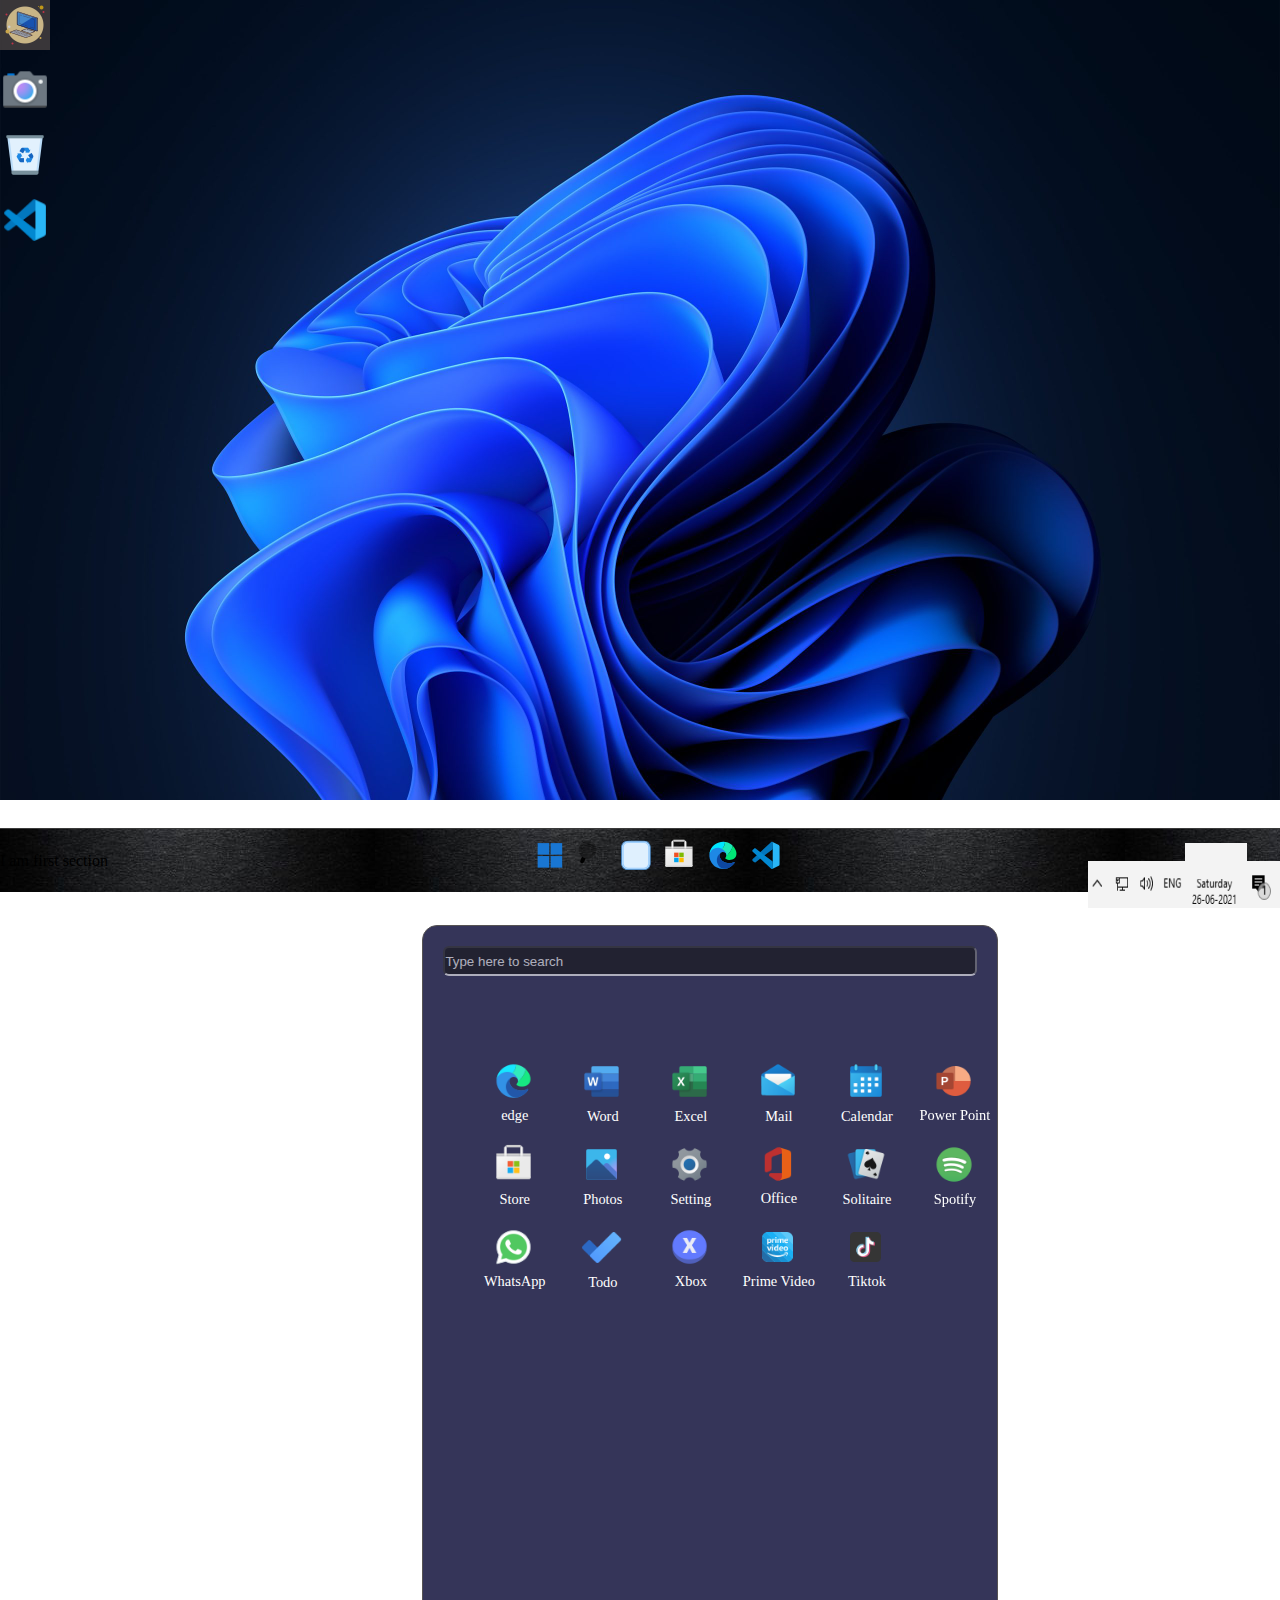
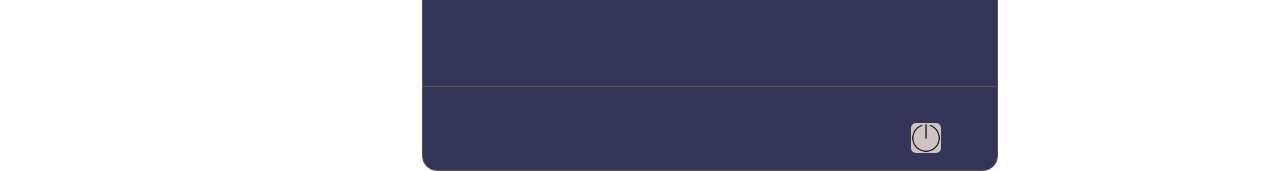
<file: index.html>
<!DOCTYPE html>
<html>
  <head>
    <meta charset="UTF-8" />
    <title>Windows 11 - Clone</title>
    <link rel="stylesheet" href="./css/style.css" />
  </head>
  <body>
    <!-- task bar starts here -->

    <div class="taskbar">
      <!-- first section starts here -->
      <div class="1st-section">I am first section</div>

      <!-- first section ends here -->

      <!-- second section starts here -->
      <div class="second-section">
        <!-- window icon rendering starts here -->
        <div class="windowbtn btnhover">
          <svg
          
            xmlns="http://www.w3.org/2000/svg"
            viewBox="0 0 48 48"
            width="48px"
            height="48px"
          >
            <path fill="#1976d2" d="M6,6h17v17H6V6z" />
            <path fill="#1976d2" d="M25.042,22.958V6H42v16.958H25.042z" />
            <path fill="#1976d2" d="M6,25h17v17H6V25z" />
            <path fill="#1976d2" d="M25,42V25h17v17H25z" />
          </svg>
        </div>
        <!-- window icon rendering ends here -->

        <!-- search icon button rendering starts here -->

        <div class="searchbtn btnhover">
          <svg
          class="search"
            xmlns="http://www.w3.org/2000/svg"
            viewBox="0 0 24 24"
            width="24px"
            height="24px"
          >
            <path
              d="M21.414,18.586c-0.287-0.287-1.942-1.942-2.801-2.801c-0.719,1.142-1.686,2.109-2.828,2.828	c0.859,0.859,2.514,2.514,2.801,2.801c0.781,0.781,2.047,0.781,2.828,0C22.195,20.633,22.195,19.367,21.414,18.586z"
            />
            <circle cx="11" cy="11" r="9" opacity=".35" />
          </svg>
          <!-- <i class="fal fa-search"></i> -->
        </div>
        <!-- search icon button rendering ends here -->

        <!-- switch icon button rendering start here -->
        <div class="switchbtn btnhover">
          <svg
            xmlns="http://www.w3.org/2000/svg"
            viewBox="0 0 40 40"
            width="40px"
            height="40px"
          >
            <path
              fill="#b6dcfe"
              d="M10,37.5c-4.136,0-7.5-3.364-7.5-7.5V10c0-4.136,3.364-7.5,7.5-7.5h20c4.136,0,7.5,3.364,7.5,7.5v20 c0,4.136-3.364,7.5-7.5,7.5H10z"
            />
            <path
              fill="#4788c7"
              d="M30,3c3.86,0,7,3.14,7,7v20c0,3.86-3.14,7-7,7H10c-3.86,0-7-3.14-7-7V10c0-3.86,3.14-7,7-7H30 M30,2H10c-4.418,0-8,3.582-8,8v20c0,4.418,3.582,8,8,8h20c4.418,0,8-3.582,8-8V10C38,5.582,34.418,2,30,2L30,2z"
            />
            <path
              fill="#98ccfd"
              d="M30,36H10c-3.314,0-6-2.686-6-6V10c0-3.314,2.686-6,6-6h20c3.314,0,6,2.686,6,6v20 C36,33.314,33.314,36,30,36z"
            />
            <g>
              <path
                fill="#dff0fe"
                d="M30,35H10c-2.761,0-5-2.239-5-5V10c0-2.761,2.239-5,5-5h20c2.761,0,5,2.239,5,5v20 C35,32.761,32.761,35,30,35z"
              />
            </g>
          </svg>
        </div>
        <!-- switch icon button rendering ends here -->

        <div class="microsoftbtn btnhover">
          <svg
            xmlns="http://www.w3.org/2000/svg"
            viewBox="0 0 48 48"
            width="50px"
            height="50px"
          >
            <linearGradient
              id="WX5n~0dYBett_wj6JwCiNa"
              x1="4"
              x2="44"
              y1="12.5"
              y2="12.5"
              gradientUnits="userSpaceOnUse"
            >
              <stop offset=".176" stop-color="#cdcdcd" />
              <stop offset=".244" stop-color="#b5b5b5" />
              <stop offset=".274" stop-color="#b5b5b5" />
              <stop offset=".308" stop-color="#bdbdbd" />
              <stop offset=".349" stop-color="#cdcdcd" />
              <stop offset=".638" stop-color="#cdcdcd" />
              <stop offset=".668" stop-color="#c5c5c5" />
              <stop offset=".702" stop-color="#b5b5b5" />
              <stop offset=".76" stop-color="#b5b5b5" />
              <stop offset=".78" stop-color="#bdbdbd" />
              <stop offset=".803" stop-color="#cdcdcd" />
            </linearGradient>
            <rect
              width="40"
              height="3"
              x="4"
              y="11"
              fill="url(#WX5n~0dYBett_wj6JwCiNa)"
            />
            <linearGradient
              id="WX5n~0dYBett_wj6JwCiNb"
              x1="6.438"
              x2="25.707"
              y1="-.499"
              y2="29.446"
              gradientUnits="userSpaceOnUse"
            >
              <stop offset="0" stop-color="#fcfcfc" />
              <stop offset=".495" stop-color="#f4f4f4" />
              <stop offset=".946" stop-color="#e8e8e8" />
              <stop offset="1" stop-color="#e8e8e8" />
            </linearGradient>
            <path
              fill="url(#WX5n~0dYBett_wj6JwCiNb)"
              d="M42,41H6c-1.105,0-2-0.895-2-2V14h40v25C44,40.105,43.105,41,42,41z"
            />
            <polygon fill="#f2f2f2" points="16,1 13,4 13,14 16,14" />
            <polygon fill="#f2f2f2" points="32,1 35,4 35,14 32,14" />
            <rect width="16" height="3" x="16" y="1" fill="#ccc" />
            <rect width="6.5" height="6.5" x="17" y="20" fill="#f25022" />
            <rect width="6.5" height="6.5" x="24.5" y="20" fill="#7fba00" />
            <rect width="6.5" height="6.5" x="17" y="27.5" fill="#00a4ef" />
            <rect width="6.5" height="6.5" x="24.5" y="27.5" fill="#ffb900" />
            <linearGradient
              id="WX5n~0dYBett_wj6JwCiNc"
              x1="24"
              x2="24"
              y1="37.956"
              y2="41.21"
              gradientUnits="userSpaceOnUse"
            >
              <stop offset="0" stop-color="#e8e8e8" />
              <stop offset=".332" stop-color="#e0e0e0" />
              <stop offset=".848" stop-color="#cacaca" />
              <stop offset="1" stop-color="#c2c2c2" />
            </linearGradient>
            <path
              fill="url(#WX5n~0dYBett_wj6JwCiNc)"
              d="M42,41H6c-1.105,0-2-0.895-2-2v-1h40v1C44,40.105,43.105,41,42,41z"
            />
          </svg>
        </div>

        <!-- edge icon button rendering starts here -->

        <div class="edgebtn btnhover">
          <svg
            xmlns="http://www.w3.org/2000/svg"
            viewBox="0 0 48 48"
            width="48px"
            height="48px"
          >
            <path
              fill="#1e88e5"
              d="M40.69,35.42c-9.15,11.88-21.41,8.8-26.23,6.1 c-7.35-4.11-12.5-13.68-9.44-23.25c0.9-2.82,2.27-5.23,3.98-7.23c1.67,0.13,3.65,0.13,6-0.04c14-1,18,11,17,14 c-0.51,1.53-2.32,2.02-3.97,2.13c0.16-0.22,0.36-0.54,0.64-1.02c0.87-1.54,0.98-4.49-1.73-6.27c-2.61-1.7-5.43-0.65-6.88,1.28 c-1.45,1.92-0.88,4.81-0.37,6.09c2.2,5.52,6.26,6.95,9.02,7.78c2.76,0.83,6.86,0.71,9.05-0.19c2.18-0.91,2.8-1.43,3.22-0.97 C41.41,34.29,41.11,34.82,40.69,35.42z"
            />
            <path
              fill="#0d47a1"
              d="M40.732,35.42c-3.48,4.52-7.41,6.87-11.21,7.91 c-0.03,0.01-0.06,0.01-0.08,0.02c-2.2,0.42-3.95,0.08-5.85-0.29c-3.09-0.6-7.35-4.01-8.38-10.18c-0.88-5.31,1.63-9.81,5.59-12.54 c-0.26,0.24-0.49,0.5-0.7,0.78c-1.45,1.92-0.88,4.81-0.37,6.09c2.2,5.52,6.26,6.95,9.02,7.78c2.76,0.83,6.86,0.71,9.05-0.19 c2.18-0.91,2.8-1.43,3.22-0.97C41.452,34.29,41.152,34.82,40.732,35.42z"
            />
            <path
              fill="#00e5ff"
              d="M26.94,4.25c0.02,0.26,0.03,0.54,0.03,0.81c0,3.78-1.75,7.14-4.48,9.32 c-1.02-0.52-2.21-0.94-3.65-1.22c-4.07-0.78-10.63,1.1-13.3,5.77c-0.88,1.53-1.25,3.1-1.41,4.55c0.04-1.71,0.33-3.46,0.89-5.21 C8.31,8.01,17.86,3.05,26.94,4.25z"
            />
            <path
              fill="#00e676"
              d="M41.4,27.89c-2.76,2.78-6.27,2.86-8.67,2.73 c-2.41-0.12-3.59-0.82-4.69-1.5c-1.11-0.69-0.48-1.37-0.37-1.52c0.11-0.15,0.38-0.41,1-1.49c0.29-0.51,0.5-1.18,0.54-1.91 c4.62-3.43,7.96-8.49,9.16-14.34c2.92,2.95,4.3,6.21,4.79,7.61C44.04,19.99,44.71,24.56,41.4,27.89z"
            />
            <path
              fill="#1de9b6"
              d="M38.37,9.85v0.01c-1.2,5.85-4.54,10.91-9.16,14.34c0.03-0.42,0-0.87-0.1-1.32 c0-0.02-0.01-0.04-0.01-0.05c-0.25-1.47-0.99-3.33-2.22-4.77c-1.22-1.44-2.52-2.73-4.39-3.68c2.73-2.18,4.48-5.54,4.48-9.32 c0-0.27-0.01-0.55-0.03-0.81c0.4,0.05,0.79,0.11,1.19,0.19C32.74,5.33,36.04,7.49,38.37,9.85z"
            />
          </svg>
        </div>
        <!-- search icon button rendering ends here -->

        <!-- Vs code icon button rendering starts here -->

        <div class="vscode btnhover">
          <svg
            xmlns="http://www.w3.org/2000/svg"
            viewBox="0 0 48 48"
            width="48px"
            height="48px"
          >
            <path
              fill="#29b6f6"
              d="M44,11.11v25.78c0,1.27-0.79,2.4-1.98,2.82l-8.82,4.14L34,33V15L33.2,4.15l8.82,4.14 C43.21,8.71,44,9.84,44,11.11z"
            />
            <path
              fill="#0277bd"
              d="M9,33.896L34,15V5.353c0-1.198-1.482-1.758-2.275-0.86L4.658,29.239 c-0.9,0.83-0.849,2.267,0.107,3.032c0,0,1.324,1.232,1.803,1.574C7.304,34.37,8.271,34.43,9,33.896z"
            />
            <path
              fill="#0288d1"
              d="M9,14.104L34,33v9.647c0,1.198-1.482,1.758-2.275,0.86L4.658,18.761 c-0.9-0.83-0.849-2.267,0.107-3.032c0,0,1.324-1.232,1.803-1.574C7.304,13.63,8.271,13.57,9,14.104z"
            />
          </svg>
        </div>
        <!-- Vs code icon button rendering ends here -->
      </div>
      <!-- second sections ends here -->
      <div class="third-section">
        <img class="taskbarright" src="./img/taskbarright.PNG" />
        <div class="more btnhover"></div>
        <div class="utils btnhover">
          <div class="wifi btnhover"></div>
          <div class="sound btnhover"></div>
          <div class="language btnhover"></div>
        </div>

        <div class="datetime btnhover"></div>
        <div id="time"></div>

        <div id="date"></div>
        <div class="notifications btnhover"></div>
      </div>
    </div>
    
    <!-- task bar ends here -->

    <div class="desktop">
      <div class="mypc dicon"></div>
      <div class="camera dicon"></div>

      <div class="recyclebin dicon"></div>
      <div class="vscodeI dicon"></div>
    </div>
    <div class="folder fsize">
      <div class="taskbar-mypc">
        <div class="name">File Explorer</div>
        <div class="right-icons">
          <div class="minimize icon">
            <img src="./img/minimize.png" alt="minimize" />
          </div>
          <div class="maximize icon">
            <img src="./img/maximize.png" alt="close" />
          </div>
          <div class="close icon">
            <img src="./img/close.png" alt="close" />
          </div>
        </div>
      </div>
    </div>

    <div class="cameradiv fsize">
      <div class="taskbar-camera">
        <div class="name">Camera</div>
        <div class="right-icons">
          <div class="minimize icon">
            <img src="./img/minimize.png" alt="minimize" />
          </div>
          <div class="maximize icon">
            <img src="./img/maximize.png" alt="close" />
          </div>
          <div class="close icon">
            <img src="./img/close.png" alt="close" />
          </div>
        </div>
      </div>
    </div>
  </body>
  <script src="./js/layout.js"></script>
  <script src="./js/datetime.js"></script>
  <script src="./js/brightness.js"></script>
  <script src="./js/camera.js"></script>
</html>
</file>
<file: css/style.css>
* {
  margin: 0;
  padding: 0;
  box-sizing: border-box;
}

body {
  position: relative;
  background-image: url("../img/bg.jpeg");
  background-repeat: no-repeat;
  background-size: cover;
  overflow: hidden;
  height: 100%;
  /* filter: brightness(0%); */
}

.taskbar {
  /* border: 1px solid white; */
  border-top: 1px solid rgb(58, 58, 58);
  background-image: url("../img/taskbarbackground.jpg");
  height: 4em;
  position: absolute;
  width: 100%;
  top: 92vh;
  display: flex;
  /* grid-template-columns: auto auto auto; */
  justify-content: space-between;
  align-items: center;
}
.second-section {
  /* border: 1px solid white; */
  width: 28%;
  /* border: 1px solid white; */

  height: 65%;
  bottom: 25%;
  position: absolute;
  display: grid;
  grid-template-columns: 1fr 1fr 1fr 1fr 1fr 1fr;
  left: 36%;
  justify-content: space-around;
  align-items: center;
}
svg {
  position: absolute;
  box-shadow: rgb(156, 154, 154);
  top: 10%;
  max-width: 100%;
  max-height: 80%;
}
.windowbtn {
  /* border: 1px solid white; */

  position: absolute;
  height: 100%;
  width: 10%;
  left: 20%;
}

.searchbtn {
  /* border: 1px solid white; */

  position: absolute;
  left: 32%;
  height: 100%;
  width: 10%;
}
.search {
  /* border: 2px solid white; */
  transform: rotate(70deg);
}
.switchbtn {
  /* border: 1px solid white; */

  position: absolute;
  left: 44%;
  height: 100%;
  width: 10%;
}
.microsoftbtn {
  /* border: 1px solid white; */

  position: absolute;
  left: 56%;
  height: 100%;
  width: 10%;
}

.edgebtn {
  /* border: 1px solid white; */

  position: absolute;
  left: 68%;
  height: 100%;
  width: 10%;
}
.vscode {
  position: absolute;
  left: 80%;
  height: 100%;
  width: 10%;
}

.btnhover:hover {
  border-radius: 4px;
  background-color: rgb(138, 136, 136);
}

.taskbarright {
  position: absolute;
  justify-self: flex-end;
  right: 0;
  margin: 0;
  height: 75%;
  width: 15%;
}

.more {
  position: absolute;
  background: transparent;
  bottom: 13px;
  width: 30px;
  height: 72%;
  left: 85%;
  color: #000;
}

.utils {
  position: absolute;
  background: transparent;
  bottom: 13px;

  height: 72%;
  width: 5.5%;
  left: 87%;
}
/* .wifi{
    position: absolute;
    
    background: transparent;
    bottom: 13px;
    width: 30px;
    height: 72%;
    left:87% ;
    color: #000;

}
.sound{
    position: absolute;
    
    background: transparent;
    bottom: 13px;
    width: 30px;
    height: 72%;
    left:88.8% ;
    color: #000;

}
.language{
    position: absolute;
   
    background: transparent;
    bottom: 13px;
    width: 30px;
    height: 72%;
    left:90.6% ;
    color: #000;

} */
.datetime {
  position: absolute;

  z-index: 10001;

  background: transparent;
  bottom: 13px;
  width: 65px;
  height: 72%;
  left: 92.6%;
  color: #000;
}
.notifications {
  position: absolute;

  background: transparent;
  bottom: 13px;
  width: 40px;
  height: 72%;
  left: 97%;
  color: #000;
}

.dicon {
  height: 50px;
  width: 50px;

  margin-bottom: 15px;
}
.dicon:hover {
  background-color: rgb(71, 65, 65);
  opacity: 0.8;
  display: block;
}

.recyclebin {
  position: relative;
  background-image: url("../img/recyclebinicon.png");
  background-repeat: no-repeat;
  background-size: cover;
}

.mypc {
  position: relative;
  background-image: url("../img/thispc.png");
  background-repeat: no-repeat;
  background-size: cover;
}

.camera {
  position: relative;
  background-image: url("../img/camera.png");
  background-repeat: no-repeat;
  background-size: cover;
}

.vscodeI {
  position: relative;
  background-image: url("../img/vscode.png");
  background-repeat: no-repeat;
  background-size: cover;
}

.startmenu {
  border: 1px solid #464242;
  position: absolute;
  display: grid;
  grid-auto-rows: auto auto auto;
  left: 33%;
  width: 45%;
  height: 94vh;
  background-color: rgb(34, 34, 73);
  opacity: 0.91;
  border-radius: 15px;
  text-align: center;
  transition: top 0.5s;
  z-index: 10;
}
.search-div {
  position: absolute;
  width: 100%;
  padding: 20px;
  top: 0%;
}
.search-field {
  position: relative;
  width: 100%;
  height: 30px;
  border-radius: 6px;
  background: black;
  opacity: 0.6;
  color: white;
  border-bottom: 2px solid #ffffff;
}
.search-field::placeholder {
  color: white;
}
.icons-div {
  /* border: 2px solid green; */
  margin: 0 8px;
  position: absolute;
  top: 15%;
  left: 7%;
  display: grid;
  grid-template-columns: repeat(6, 1fr);
  grid-gap: 1em;
}
.windows-div {
  /* border: 2px solid green; */
  position: relative;
  display: grid;
  grid-template-rows: auto auto;
  height: 115%;
  width: 120%;
}
.windows-div:hover {
  background-color: #737375;
  opacity: 0.6;
  border-radius: 6px;
}
.windows-icons {
  position: relative;
  top: 15%;
  left: 25%;
  box-shadow: rgb(19, 19, 19);
  max-width: 75%;
  max-height: 75%;
}
.icons-name {
  position: relative;
  top: 0;
  color: white;
  font-size: 0.9em;
}

.power-div {
  border-top: 1px solid #464242;
  position: absolute;
  height: 10%;
  width: 100%;
  bottom: 0;
  border-bottom-left-radius: 15px;
  border-bottom-right-radius: 15px;
}
.powerOff {
  position: absolute;
  bottom: 20%;
  left: 85%;
  background-image: url(../img/shutdown.png);
  background-color: rgb(202, 191, 191);
  background-size: cover;
  border-radius: 5px;
  padding: 15px;
}

#time {
  position: absolute;
  background-color: #f3f3f3;
  bottom: 30px;
  left: 92.6%;
  height: 19px;
  width: 62px;
  font-size: 12px;

  z-index: 1001;
}

#date {
  position: absolute;
  background-color: #f3f3f3;
  bottom: 13px;
  left: 92.6%;
  height: 19px;
  width: 62px;
  font-size: 12px;

  z-index: 1001;
}

.utilsDiv {
  position: relative;
  margin-left: auto;
  top: 85%;
  /* left: 25%; */

  width: 22%;
  height: 480px;
  background-color: rgb(34, 34, 73);
  opacity: 0.91;
  transition: left 1s;
  /* background-image: url("../img/startmenu.PNG");
    background-repeat: no-repeat;
    background-size: cover; */
  border-radius: 15px;

  text-align: center;
  align-items: center;
}

.bSlider {
  position: relative;
  top: 90%;
  margin: auto;
  width: 70%;
  background: #f3f3f3;
  border-radius: 10px;
  left: 25px;
  padding: 5px;
  height: 30px;
}

.bSlider img {
  position: relative;
  float: left;
  left: -40px;
  bottom: 20px;
}
#brightness-range {
  width: 100%;

  background: #131212;
  height: 5px;
  outline: none;
  cursor: pointer;
}

.folder {
  position: absolute;
  top: 0px;
  height: 105.4%;

  background-color: red;
  display: none;
}

.folder .taskbar-mypc {
  width: 100%;
  height: 30px;
  background-color: #414358;
  top: 0px;
}

.cameradiv {
  position: absolute;
  top: 0px;
  height: 95%;
  /* left: 15%; */

  background-color: rgb(8, 0, 0);
  display: none;
}

.cameradiv .taskbar-camera {
  width: 100%;
  height: 30px;
  background-color: #414358;
  top: 0px;
}

.name {
  float: left;
  padding: 5px;
}
.right-icons {
  display: flex;
  float: right;
}
.right-icons .icon {
  height: 35px;
  width: 35px;
  padding: 3px;
}

.right-icons .icon:hover {
  /* background-color: rgb(121, 118, 118); */
  box-shadow: 0 5px 15px rgba(188, 134, 241, 0.918);
}

#cam {
  position: absolute;

  top: 10%;
  width: 100%;
  height: 90%;
}
</file>
